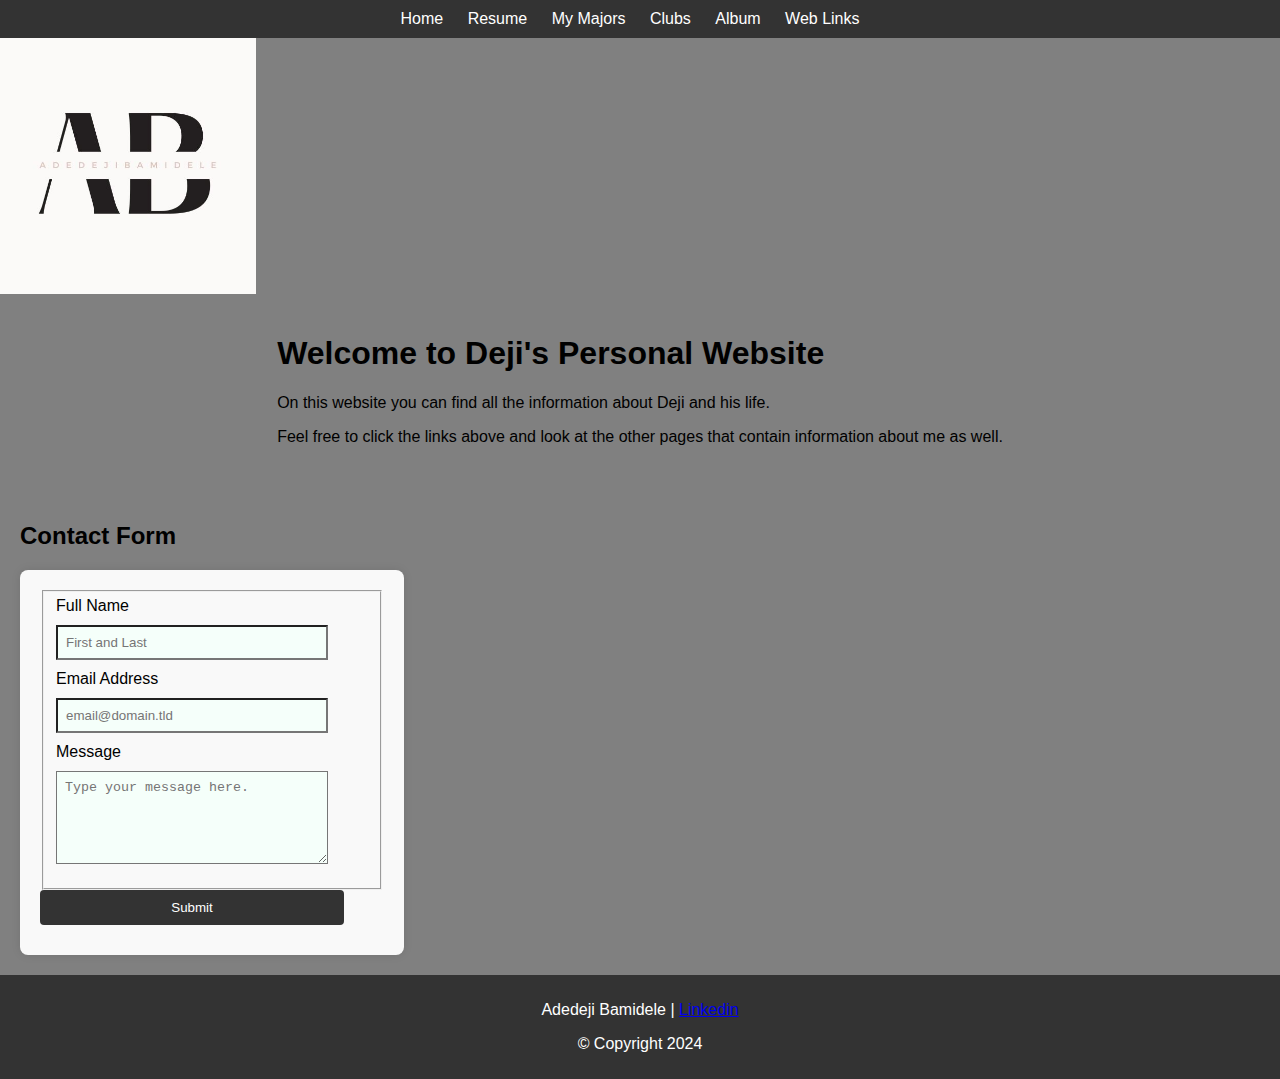
<file: index.html>
<!DOCTYPE html>
<html lang="en">
<head>
    <meta charset="UTF-8">
    <meta name="viewport" content="width=device-width, initial-scale=1.0">
    <title>Homepage</title>
    <link rel="stylesheet" href="styles.css">
    <style>
        body {
            margin: 0;
            padding: 0;
            font-family: Arial, sans-serif;
        }

        nav {
            background-color: #333;
            padding: 10px;
            text-align: center;
        }

        nav ul {
            list-style-type: none;
            margin: 0;
            padding: 0;
        }

        nav ul li {
            display: inline;
            margin-right: 20px;
        }

        nav ul li a {
            color: white;
            text-decoration: none;
        }

        .banner img {
            width: 20%;
            height: auto;
            display: block;
        }

        .container {
            max-width: 800px;
            margin: 0 auto;
            padding: 20px;
        }

        .content {
            display: flex;
        }

        .sidebar {
            width: 30%;
            padding: 20px;
        }

        .sidebar form {
            background-color: #f9f9f9;
            padding: 20px;
            border-radius: 8px;
            box-shadow: 0 0 10px rgba(0, 0, 0, 0.1);
        }

        .sidebar form label {
            display: block;
            margin-bottom: 10px;
        }

        .sidebar form input,
        .sidebar form textarea {
            width: calc(100% - 40px);
            padding: 8px;
            margin-bottom: 10px;
            background-color: mintcream;
            box-sizing: border-box;
        }

        .sidebar form input[type="submit"] {
            background-color: #333;
            color: white;
            border: none;
            padding: 10px 20px;
            cursor: pointer;
            border-radius: 4px;
            width: calc(100% - 40px);
        }

        footer {
            background-color: #333;
            color: white;
            text-align: center;
            padding: 10px;
            clear: both;
        }
    </style>
</head>
<body>

<nav>
    <ul>
        <li><a href="index.html">Home</a></li>
        <li><a href="resume.html">Resume</a></li>
        <li><a href="mymajors.html">My Majors</a></li>
        <li><a href="clubs.html">Clubs</a></li>
        <li><a href="album.html">Album</a></li>
        <li><a href="weblinks.html">Web Links</a></li>
    </ul>
</nav>

<div class="banner">
    <img src="banner.jpg" alt="Banner Image">
</div>

<div class="container">
    <h1>Welcome to Deji's Personal Website</h1>
    <p>On this website you can find all the information about Deji and his life.</p>
    <p>Feel free to click the links above and look at the other pages that contain information about me as well.</p>
</div>

<div class="content">
    <div class="sidebar">
        <h2>Contact Form</h2>
        <form id="fs-frm" name="simple-contact-form" accept-charset="utf-8" action="https://formspree.io/f/mjvnrpgp" method="post">
            <fieldset id="fs-frm-inputs">
                <label for="full-name">Full Name</label>
                <input type="text" name="name" id="full-name" placeholder="First and Last" required="">
                <label for="email-address">Email Address</label>
                <input type="email" name="_reply to" id="email-address" placeholder="email@domain.tld" required="">
                <label for="message">Message</label>
                <textarea rows="5" name="message" id="message" placeholder="Type your message here." required=""></textarea>
                <input type="hidden" name="_subject" id="email-subject" value="Contact Form Submission">
            </fieldset>
            <input type="submit" value="Submit">
        </form>
    </div>
</div>

<footer>
    <p>Adedeji Bamidele | <a href="https://www.linkedin.com/in/adedeji-bamidele">Linkedin</a></p>
    <p>&copy; Copyright 2024</p>
</footer>
</body>
</html>
</file>
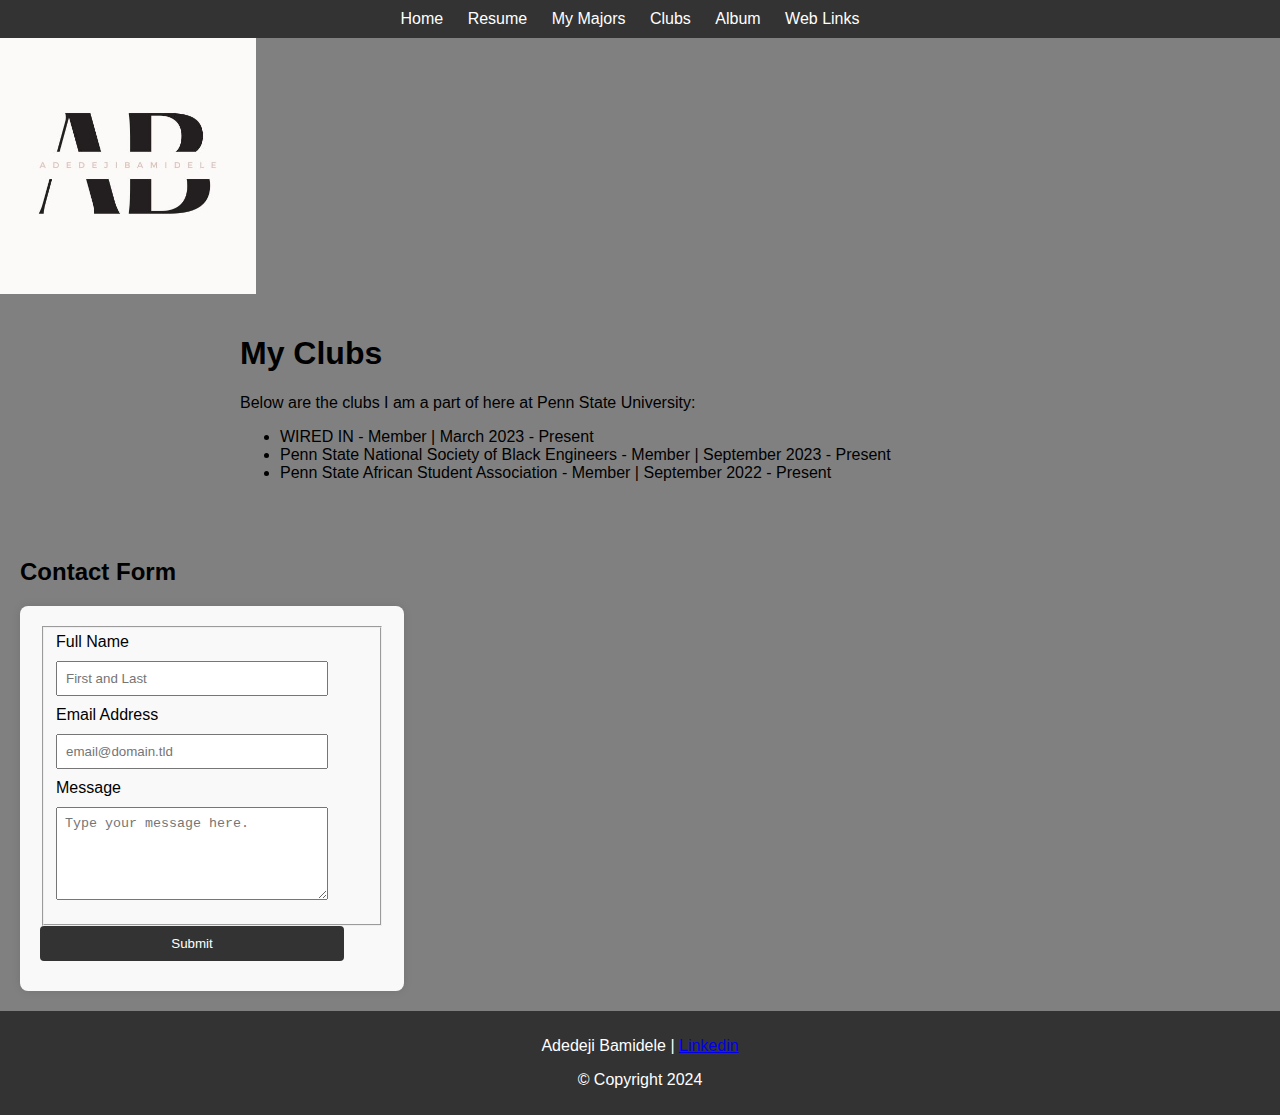
<file: clubs.html>
<!DOCTYPE html>
<html lang="en">
<head>
    <meta charset="UTF-8">
    <meta name="viewport" content="width=device-width, initial-scale=1.0">
    <title>Clubs</title>
    <link rel="stylesheet" href="styles.css">
    <style>
        body {
            margin: 0;
            padding: 0;
            font-family: Arial, sans-serif;
        }

        nav {
            background-color: #333;
            padding: 10px;
            text-align: center;
        }

        nav ul {
            list-style-type: none;
            margin: 0;
            padding: 0;
        }

        nav ul li {
            display: inline;
            margin-right: 20px;
        }

        nav ul li a {
            color: white;
            text-decoration: none;
        }

        .banner img {
            width: 20%;
            height: auto;
            display: block;
        }

        .content {
            display: flex;
        }

        .sidebar {
            width: 30%;
            padding: 20px;
        }

        .sidebar form {
            background-color: #f9f9f9;
            padding: 20px;
            border-radius: 8px;
            box-shadow: 0 0 10px rgba(0, 0, 0, 0.1);
        }

        .sidebar form label {
            display: block;
            margin-bottom: 10px;
        }

        .sidebar form input,
        .sidebar form textarea {
            width: calc(100% - 40px);
            padding: 8px;
            margin-bottom: 10px;
            box-sizing: border-box;
        }

        .sidebar form input[type="submit"] {
            background-color: #333;
            color: white;
            border: none;
            padding: 10px 20px;
            cursor: pointer;
            border-radius: 4px;
            width: calc(100% - 40px);
        }

        footer {
            background-color: #333;
            color: white;
            text-align: center;
            padding: 10px;
            clear: both;
        }
    </style>
</head>
<body>

<nav>
    <ul>
        <li><a href="index.html">Home</a></li>
        <li><a href="resume.html">Resume</a></li>
        <li><a href="mymajors.html">My Majors</a></li>
        <li><a href="clubs.html">Clubs</a></li>
        <li><a href="album.html">Album</a></li>
        <li><a href="weblinks.html">Web Links</a></li>
    </ul>
</nav>

<header>
    <div class="banner">
        <img src="banner.jpg" alt="Banner Image">
    </div>
</header>

<main>
    <div class="container">
        <h1>My Clubs</h1>
        <p>Below are the clubs I am a part of here at Penn State University:</p>
        <ul>
            <li>WIRED IN - Member | <span> March 2023 - Present</span></li>
            <li>Penn State National Society of Black Engineers - Member | <span> September 2023 - Present</span></li>
            <li>Penn State African Student Association - Member | <span>September 2022 - Present</span></li>
        </ul>

    </div>

    <div class="content">
        <div class="sidebar">
            <h2>Contact Form</h2>
            <form id="fs-frm" name="simple-contact-form" accept-charset="utf-8" action="https://formspree.io/f/mjvnrpgp" method="post">
                <fieldset id="fs-frm-inputs">
                    <label for="full-name">Full Name</label>
                    <input type="text" name="name" id="full-name" placeholder="First and Last" required="">
                    <label for="email-address">Email Address</label>
                    <input type="email" name="_reply to" id="email-address" placeholder="email@domain.tld" required="">
                    <label for="message">Message</label>
                    <textarea rows="5" name="message" id="message" placeholder="Type your message here." required=""></textarea>
                    <input type="hidden" name="_subject" id="email-subject" value="Contact Form Submission">
                </fieldset>
                <input type="submit" value="Submit">
            </form>
        </div>
    </div>
</main>

<footer>
    <p>Adedeji Bamidele | <a href="https://www.linkedin.com/in/adedeji-bamidele">Linkedin</a></p>
    <p>&copy; Copyright 2024</p>
</footer>

</body>
</html>
</file>
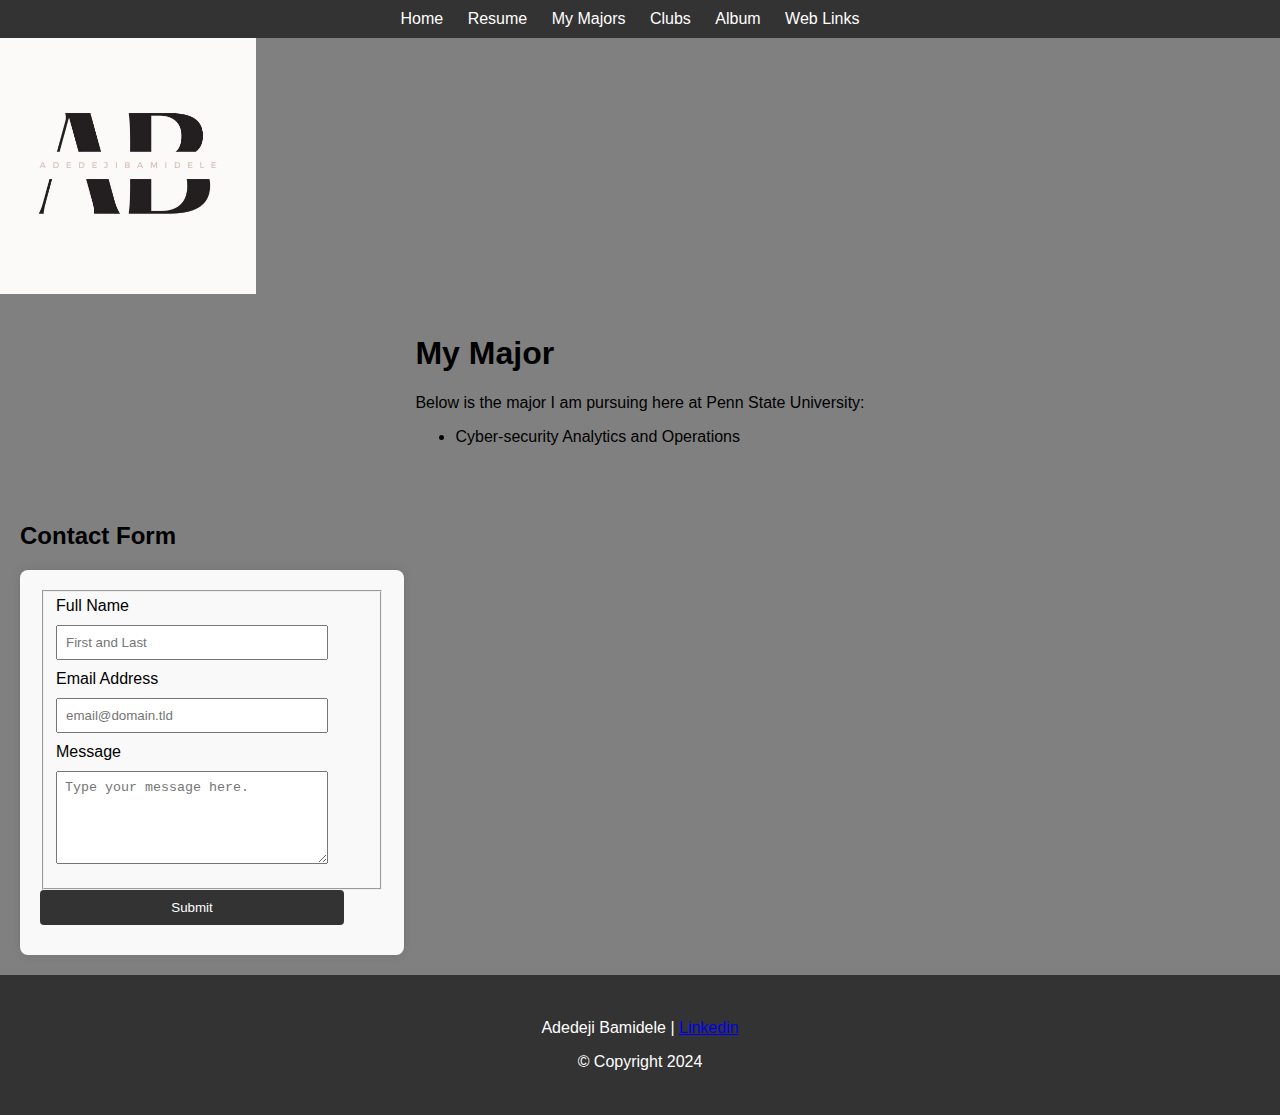
<file: mymajors.html>
<!DOCTYPE html>
<html lang="en">
<head>
    <meta charset="UTF-8">
    <meta name="viewport" content="width=device-width, initial-scale=1.0">
    <title>My Major</title>
    <link rel="stylesheet" href="styles.css">
    <style>
        body {
            margin: 0;
            padding: 0;
            font-family: Arial, sans-serif;
        }

        nav {
            background-color: #333;
            padding: 10px;
            text-align: center;
        }

        nav ul {
            list-style-type: none;
            margin: 0;
            padding: 0;
        }

        nav ul li {
            display: inline;
            margin-right: 20px;
        }

        nav ul li a {
            color: white;
            text-decoration: none;
        }

        .banner img {
            width: 20%;
            height: auto;
            display: block;
        }

        .container {
            max-width: 800px;
            margin: 0 auto;
            padding: 20px;
        }

        .content {
            display: flex;
            justify-content: space-between;
        }

        .sidebar {
            width: 30%;
            padding: 20px;
        }

        .sidebar form {
            background-color: #f9f9f9;
            padding: 20px;
            border-radius: 8px;
            box-shadow: 0 0 10px rgba(0, 0, 0, 0.1);
        }

        .sidebar form label {
            display: block;
            margin-bottom: 10px;
        }

        .sidebar form input,
        .sidebar form textarea {
            width: calc(100% - 40px);
            padding: 8px;
            margin-bottom: 10px;
            box-sizing: border-box;
        }

        .sidebar form input[type="submit"] {
            background-color: #333;
            color: white;
            border: none;
            padding: 10px 20px;
            cursor: pointer;
            border-radius: 4px;
            width: calc(100% - 40px);
        }

        footer {
            background-color: #333;
            color: white;
            text-align: center;
            padding: 8px;
            clear: both;
        }
    </style>
</head>
<body>

<nav>
    <ul>
        <li><a href="index.html">Home</a></li>
        <li><a href="resume.html">Resume</a></li>
        <li><a href="mymajors.html">My Majors</a></li>
        <li><a href="clubs.html">Clubs</a></li>
        <li><a href="album.html">Album</a></li>
        <li><a href="weblinks.html">Web Links</a></li>
    </ul>
</nav>

<header>
    <div class="banner">
        <img src="banner.jpg" alt="Banner Image">
    </div>
</header>

<div class="container">
    <h1>My Major</h1>
    <p>Below is the major I am pursuing here at Penn State University:</p>
    <ul>
        <li>Cyber-security Analytics and Operations</li>
    </ul>
</div>

<div class="content">
    <div class="sidebar">
        <h2>Contact Form</h2>
        <form id="fs-frm" name="simple-contact-form" accept-charset="utf-8" action="https://formspree.io/f/mjvnrpgp" method="post">
            <fieldset id="fs-frm-inputs">
                <label for="full-name">Full Name</label>
                <input type="text" name="name" id="full-name" placeholder="First and Last" required="">
                <label for="email-address">Email Address</label>
                <input type="email" name="_reply to" id="email-address" placeholder="email@domain.tld" required="">
                <label for="message">Message</label>
                <textarea rows="5" name="message" id="message" placeholder="Type your message here." required=""></textarea>
                <input type="hidden" name="_subject" id="email-subject" value="Contact Form Submission">
            </fieldset>
            <input type="submit" value="Submit">
        </form>
    </div>
</div>

<footer>
    <div class="container">
        <p>Adedeji Bamidele | <a href="https://www.linkedin.com/in/adedeji-bamidele">Linkedin</a></p>
        <p>&copy; Copyright 2024</p>
    </div>
</footer>

</body>
</html>
</file>
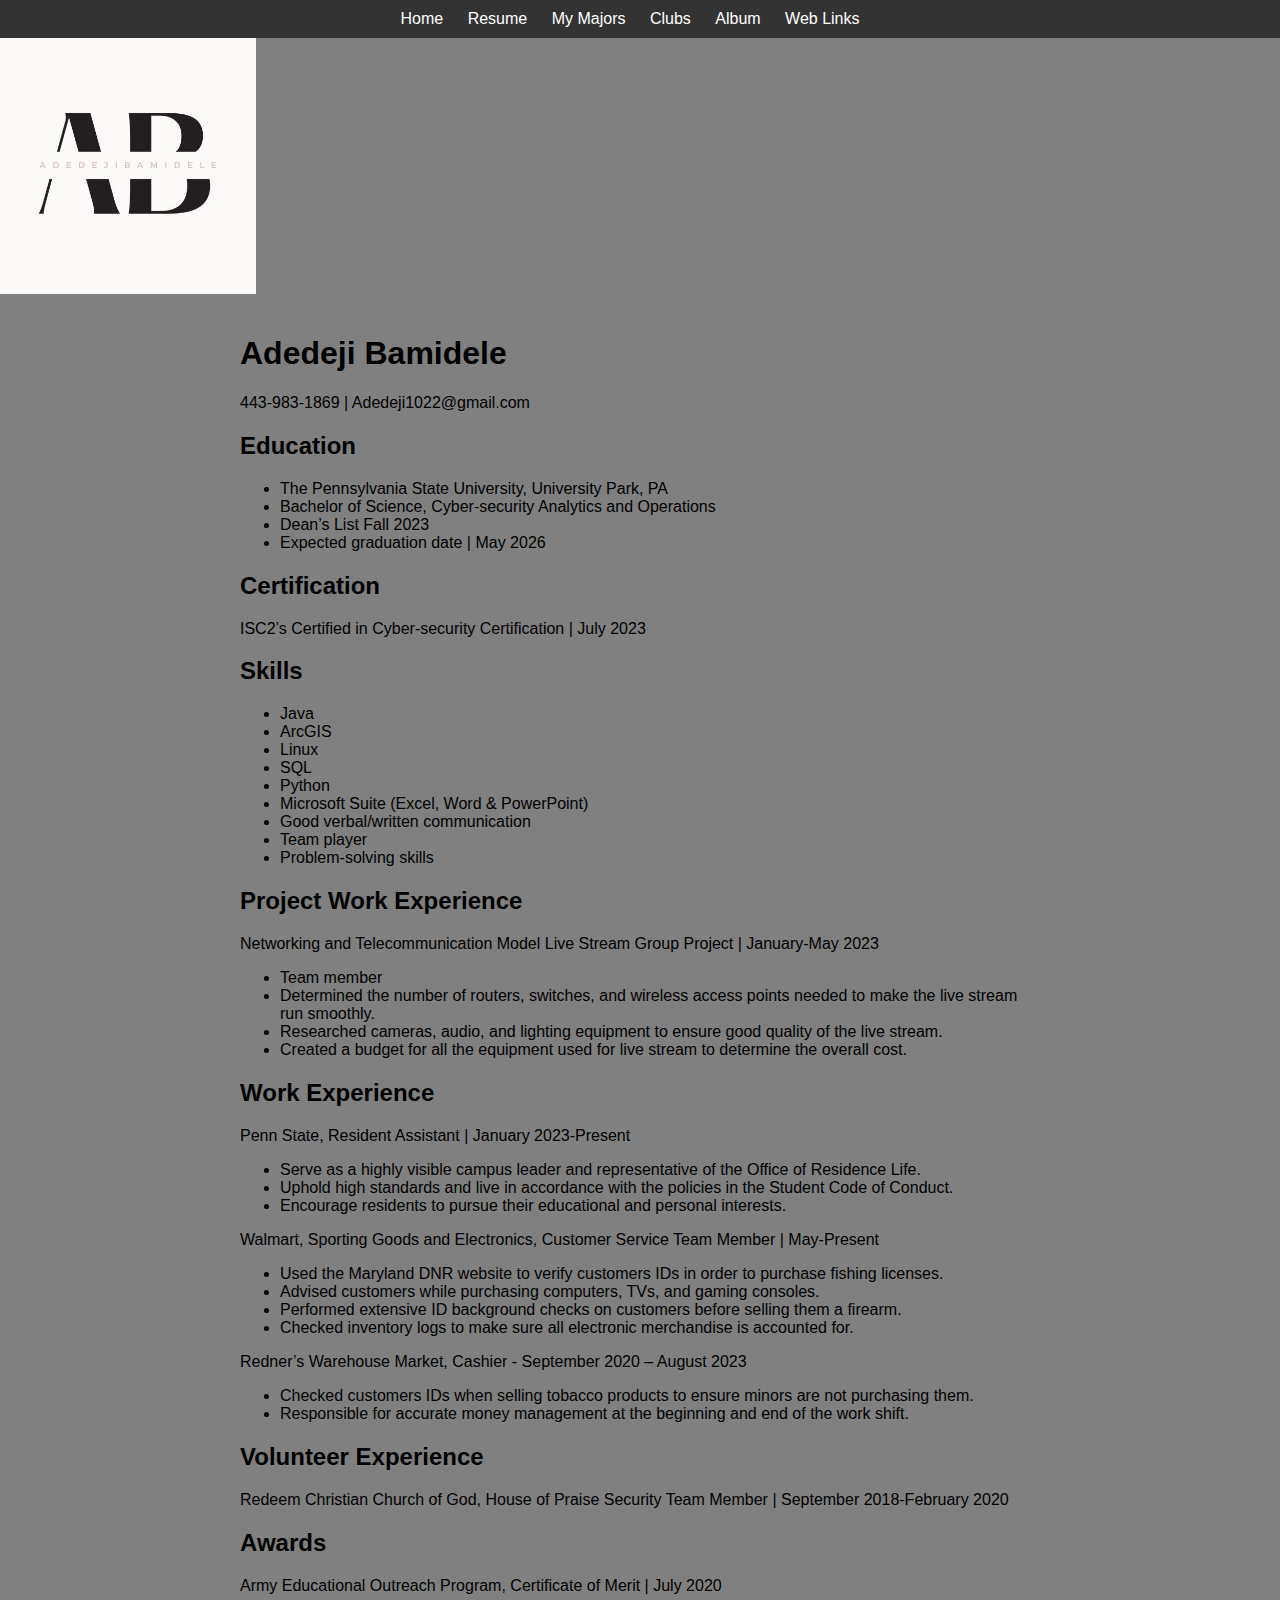
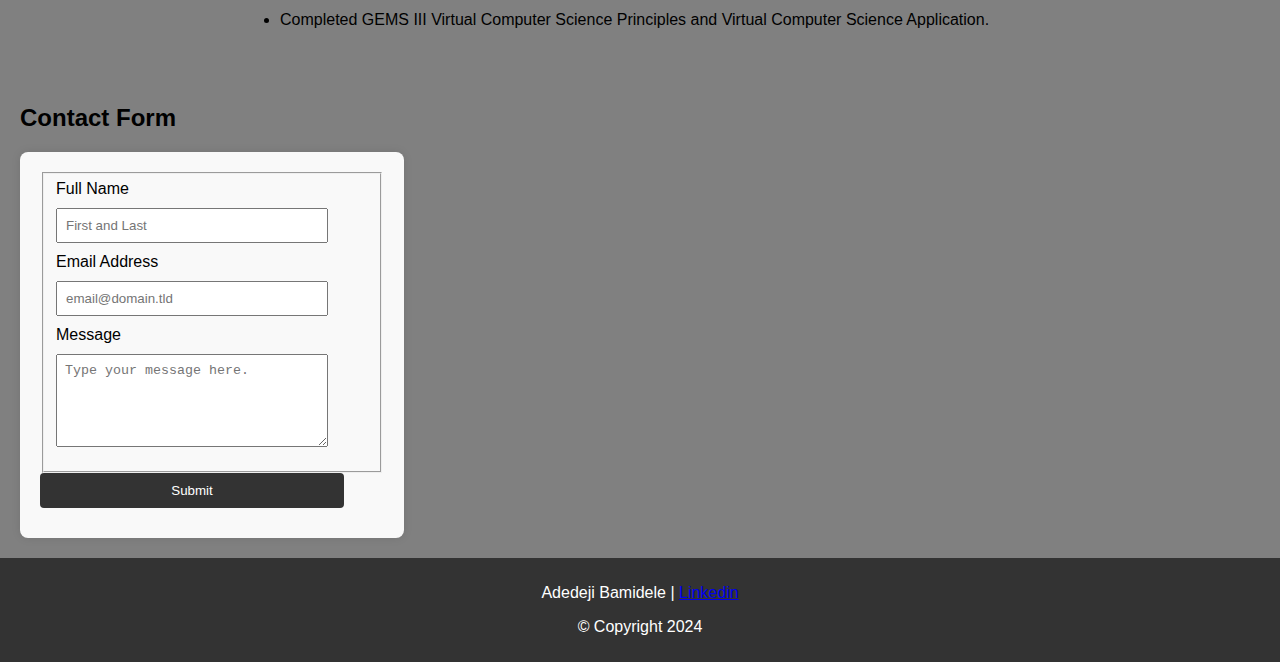
<file: resume.html>
<!DOCTYPE html>
<html lang="en">
<head>
    <meta charset="UTF-8">
    <meta name="viewport" content="width=device-width, initial-scale=1.0">
    <title>Resume page</title>
    <link rel="stylesheet" href="styles.css">
    <style>
        body {
            margin: 0;
            padding: 0;
            font-family: Arial, sans-serif;
        }

        nav {
            background-color: #333;
            padding: 10px;
            text-align: center;
        }

        nav ul {
            list-style-type: none;
            margin: 0;
            padding: 0;
        }

        nav ul li {
            display: inline;
            margin-right: 20px;
        }

        nav ul li a {
            color: white;
            text-decoration: none;
        }

        .banner img {
            width: 20%;
            height: auto;
            display: block;
        }

        .content {
            display: flex;
        }

        .sidebar {
            width: 30%;
            padding: 20px;
        }

        .sidebar form {
            background-color: #f9f9f9;
            padding: 20px;
            border-radius: 8px;
            box-shadow: 0 0 10px rgba(0, 0, 0, 0.1);
        }

        .sidebar form label {
            display: block;
            margin-bottom: 10px;
        }

        .sidebar form input,
        .sidebar form textarea {
            width: calc(100% - 40px);
            padding: 8px;
            margin-bottom: 10px;
            box-sizing: border-box;
        }

        .sidebar form input[type="submit"] {
            background-color: #333;
            color: white;
            border: none;
            padding: 10px 20px;
            cursor: pointer;
            border-radius: 4px;
            width: calc(100% - 40px);
        }

        footer {
            background-color: #333;
            color: white;
            text-align: center;
            padding: 10px;
            clear: both;
        }
    </style>

</head>
<body>

<nav>
    <ul>
        <li><a href="index.html">Home</a></li>
        <li><a href="resume.html">Resume</a></li>
        <li><a href="mymajors.html">My Majors</a></li>
        <li><a href="clubs.html">Clubs</a></li>
        <li><a href="album.html">Album</a></li>
        <li><a href="weblinks.html">Web Links</a></li>
    </ul>
</nav>

<header>
    <div class="banner">
        <img src="banner.jpg" alt="Banner Image">
    </div>
</header>

<main>

    <div class="container">
        <section class="section">
            <h1>Adedeji Bamidele</h1>
            <p>443-983-1869 | Adedeji1022@gmail.com</p>
            <h2>Education</h2>
            <ul>
                <li>The Pennsylvania State University, University Park, PA</li>
                <li>Bachelor of Science, Cyber-security Analytics and Operations</li>
                <li>Dean’s List Fall 2023</li>
                <li>Expected graduation date | May 2026</li>
            </ul>
        </section>

        <section class="section">
            <h2>Certification</h2>
            <p>ISC2’s Certified in Cyber-security Certification | July 2023</p>
        </section>

        <section class="section">
            <h2>Skills</h2>
            <ul>
                <li>Java</li>
                <li>ArcGIS</li>
                <li>Linux</li>
                <li>SQL</li>
                <li>Python</li>
                <li>Microsoft Suite (Excel, Word & PowerPoint)</li>
                <li>Good verbal/written communication</li>
                <li>Team player</li>
                <li>Problem-solving skills</li>
            </ul>
        </section>

        <section class="section">
            <h2>Project Work Experience</h2>
            <p>Networking and Telecommunication Model Live Stream Group Project | January-May 2023</p>
            <ul>
                <li>Team member</li>
                <li>Determined the number of routers, switches, and wireless access points needed to make the live stream run smoothly.</li>
                <li>Researched cameras, audio, and lighting equipment to ensure good quality of the live stream.</li>
                <li>Created a budget for all the equipment used for live stream to determine the overall cost.</li>
            </ul>
        </section>

        <section class="section">
            <h2>Work Experience</h2>
            <p>Penn State, Resident Assistant | January 2023-Present</p>
            <ul>
                <li>Serve as a highly visible campus leader and representative of the Office of Residence Life.</li>
                <li>Uphold high standards and live in accordance with the policies in the Student Code of Conduct.</li>
                <li>Encourage residents to pursue their educational and personal interests.</li>
            </ul>
            <p>Walmart, Sporting Goods and Electronics, Customer Service Team Member | May-Present</p>
            <ul>
                <li>Used the Maryland DNR website to verify customers IDs in order to purchase fishing licenses.</li>
                <li>Advised customers while purchasing computers, TVs, and gaming consoles.</li>
                <li>Performed extensive ID background checks on customers before selling them a firearm.</li>
                <li>Checked inventory logs to make sure all electronic merchandise is accounted for.</li>
            </ul>
            <p>Redner’s Warehouse Market, Cashier - September 2020 – August 2023</p>
            <ul>
                <li>Checked customers IDs when selling tobacco products to ensure minors are not purchasing them.</li>
                <li>Responsible for accurate money management at the beginning and end of the work shift.</li>
            </ul>
        </section>

        <section class="section">
            <h2>Volunteer Experience</h2>
            <p>Redeem Christian Church of God, House of Praise Security Team Member | September 2018-February 2020</p>
        </section>

        <section class="section">
            <h2>Awards</h2>
            <p>Army Educational Outreach Program, Certificate of Merit | July 2020</p>
            <ul>
                <li>Completed GEMS III Virtual Computer Science Principles and Virtual Computer Science Application.</li>
            </ul>
        </section>
    </div>

    <div class="content">
        <div class="sidebar">
            <h2>Contact Form</h2>
            <form id="fs-frm" name="simple-contact-form" accept-charset="utf-8" action="https://formspree.io/f/mjvnrpgp" method="post">
                <fieldset id="fs-frm-inputs">
                    <label for="full-name">Full Name</label>
                    <input type="text" name="name" id="full-name" placeholder="First and Last" required="">
                    <label for="email-address">Email Address</label>
                    <input type="email" name="_reply to" id="email-address" placeholder="email@domain.tld" required="">
                    <label for="message">Message</label>
                    <textarea rows="5" name="message" id="message" placeholder="Type your message here." required=""></textarea>
                    <input type="hidden" name="_subject" id="email-subject" value="Contact Form Submission">
                </fieldset>
                <input type="submit" value="Submit">
            </form>
        </div>
    </div>
</main>

<footer>
    <p>Adedeji Bamidele | <a href="https://www.linkedin.com/in/adedeji-bamidele">Linkedin</a></p>
    <p>&copy; Copyright 2024</p>
</footer>

</body>
</html>
</file>
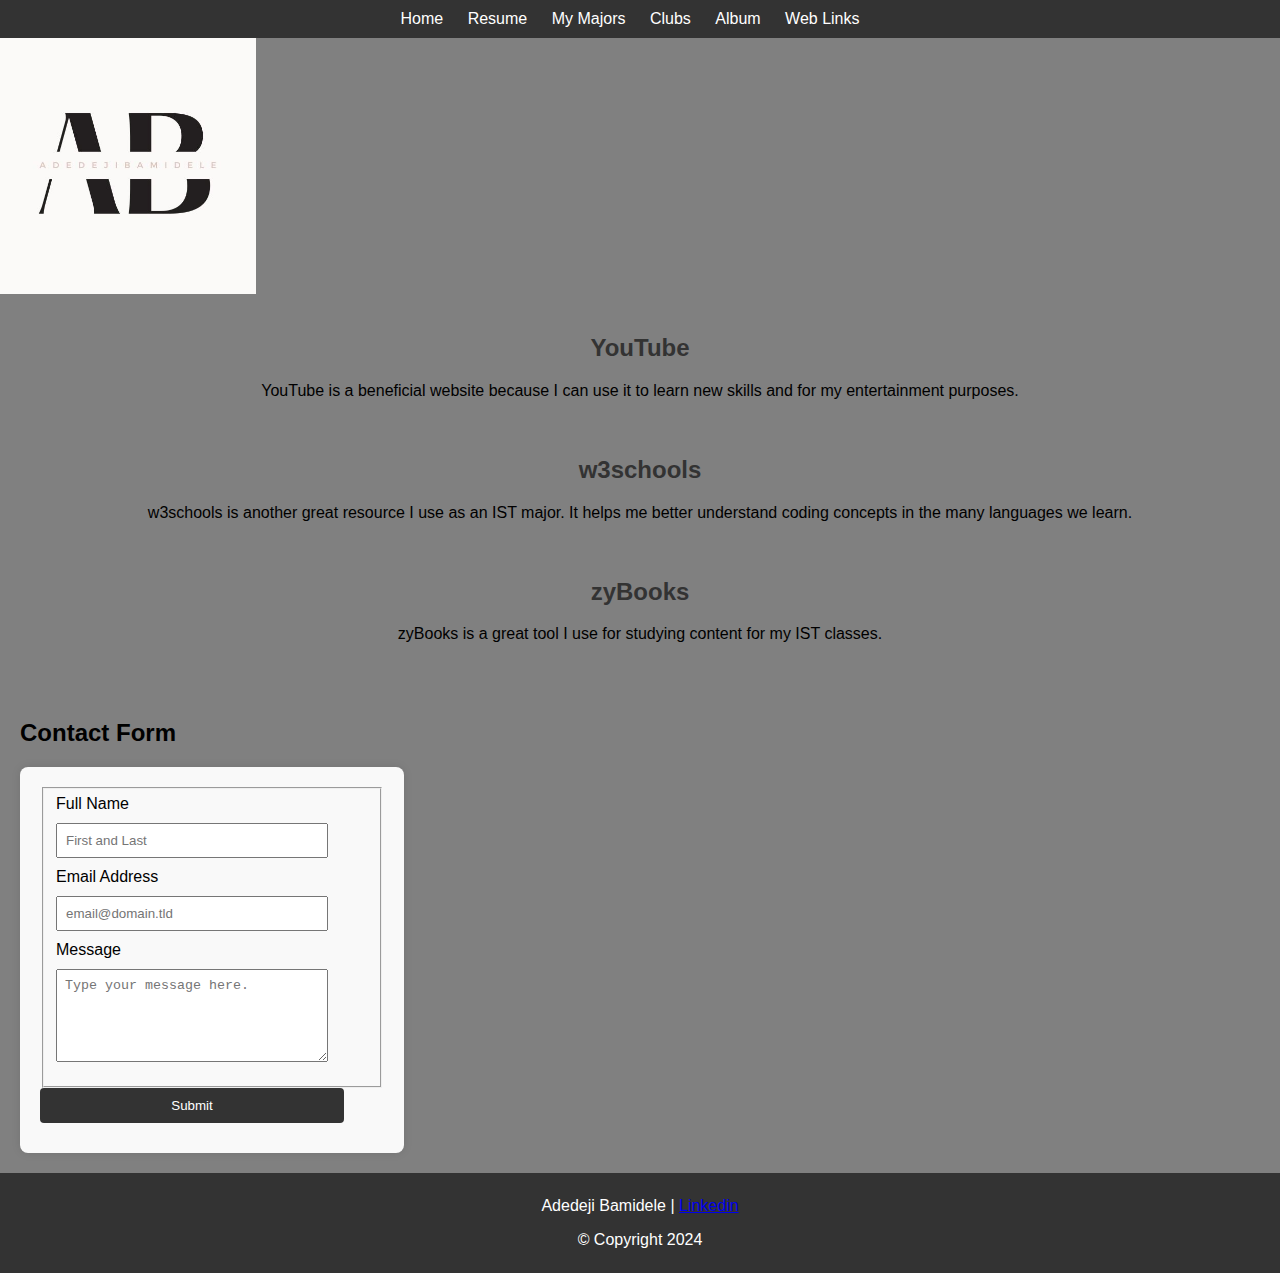
<file: weblinks.html>
<!DOCTYPE html>
<html lang="en">
<head>
    <meta charset="UTF-8">
    <meta name="viewport" content="width=device-width, initial-scale=1.0">
    <title>Web Links</title>
    <link rel="stylesheet" href="styles.css">
    <style>
        body {
            margin: 0;
            padding: 0;
            font-family: Arial, sans-serif;
        }

        nav {
            background-color: #333;
            padding: 10px;
            text-align: center;
        }

        nav ul {
            list-style-type: none;
            margin: 0;
            padding: 0;
        }

        nav ul li {
            display: inline;
            margin-right: 20px;
        }

        nav ul li a {
            color: white;
            text-decoration: none;
        }

        .banner img {
            width: 20%;
            height: auto;
            display: block;
        }

        .content {
            display: flex;
            justify-content: center;
            align-items: center;
            margin-top: 20px;
            flex-direction: column;
        }

        .text-area {
            text-align: center;
            margin-bottom: 20px;
        }

        .text-area a {
            color: #333;
            text-decoration: none;
        }

        .text-area a:hover {
            color: #666;
        }

        .sidebar {
            width: 30%;
            padding: 20px;
        }

        .sidebar form {
            background-color: #f9f9f9;
            padding: 20px;
            border-radius: 8px;
            box-shadow: 0 0 10px rgba(0, 0, 0, 0.1);
        }

        .sidebar form label {
            display: block;
            margin-bottom: 10px;
        }

        .sidebar form input,
        .sidebar form textarea {
            width: calc(100% - 40px);
            padding: 8px;
            margin-bottom: 10px;
            box-sizing: border-box;
        }

        .sidebar form input[type="submit"] {
            background-color: #333;
            color: white;
            border: none;
            padding: 10px 20px;
            cursor: pointer;
            border-radius: 4px;
            width: calc(100% - 40px);
        }

        footer {
            background-color: #333;
            color: white;
            text-align: center;
            padding: 8px;
            clear: both;
        }
    </style>
</head>
<body>

<nav>
    <ul>
        <li><a href="index.html">Home</a></li>
        <li><a href="resume.html">Resume</a></li>
        <li><a href="mymajors.html">My Majors</a></li>
        <li><a href="clubs.html">Clubs</a></li>
        <li><a href="album.html">Album</a></li>
        <li><a href="weblinks.html">Web Links</a></li>
    </ul>
</nav>

<header>
    <div class="banner">
        <img src="banner.jpg" alt="Banner Image">
    </div>
</header>

<main class="content">
    <div class="text-area">
        <a href="https://www.youtube.com/"><h2>YouTube</h2></a>
        <p>YouTube is a beneficial website because I can use it to learn new skills and for my entertainment purposes.</p>
    </div>
    <div class="text-area">
        <a href="https://www.w3schools.com/html/default.asp"><h2>w3schools</h2></a>
        <p>w3schools is another great resource I use as an IST major. It helps me better understand coding concepts in the many languages we learn.</p>
    </div>
    <div class="text-area">
        <a href="https://learn.zybooks.com/library"><h2>zyBooks</h2></a>
        <p>zyBooks is a great tool I use for studying content for my IST classes.</p>
    </div>
</main>

<div class="sidebar">
    <h2>Contact Form</h2>
    <form id="fs-frm" name="simple-contact-form" accept-charset="utf-8" action="https://formspree.io/f/mjvnrpgp" method="post">
        <fieldset id="fs-frm-inputs">
            <label for="full-name">Full Name</label>
            <input type="text" name="name" id="full-name" placeholder="First and Last" required="">
            <label for="email-address">Email Address</label>
            <input type="email" name="_reply to" id="email-address" placeholder="email@domain.tld" required="">
            <label for="message">Message</label>
            <textarea rows="5" name="message" id="message" placeholder="Type your message here." required=""></textarea>
            <input type="hidden" name="_subject" id="email-subject" value="Contact Form Submission">
        </fieldset>
        <input type="submit" value="Submit">
    </form>
</div>

<footer>
    <p>Adedeji Bamidele | <a href="https://www.linkedin.com/in/adedeji-bamidele">Linkedin</a></p>
    <p>&copy; Copyright 2024</p>
</footer>
</body>
</html>
</file>
<file: styles.css>
body {
    margin: 0;
    padding: 0;
    display: flex;
    flex-direction: column;
    background-color: gray;
    min-height: 100vh;
}

nav {
    background-color: #333;
    padding: 10px;
    text-align: center;
}

nav ul {
    list-style-type: none;
    margin: 0;
    padding: 0;
}

nav ul li {
    display: inline;
    margin-right: 20px;
}

nav ul li a {
    color: lightgoldenrodyellow;
    text-decoration: none;
}

.banner img {
    width: 30%;
    height: auto;
    display: block;
}

.container {
    max-width: 800px;
    margin: 0 auto;
    padding: 20px;
}

.contact-form {
    flex: 1;
    display: flex;
    flex-direction: column;
    align-items: center;
    justify-content: left;
    margin-top: 20px;
}

.contact-form form {
    width: 100%;
    max-width: 400px;
    padding: 20px;
    background-color: #f9f9f9;
    border-radius: 8px;
    box-shadow: 0 0 10px rgba(0, 0, 0, 0.1);
}

.contact-form label,
.contact-form input,
.contact-form textarea {
    width: 100%;
    margin-bottom: 10px;
    background-color: mintcream;
    box-sizing: border-box;
}

.contact-form input[type="submit"] {
    background-color: mintcream;
    color: lightgoldenrodyellow;
    border: none;
    padding: 10px 20px;
    cursor: pointer;
    border-radius: 4px;
}

.contact-form input[type="submit"]:hover {
    background-color: #555;
}

footer {
    background-color: #333;
    color: lightgoldenrodyellow;
    text-align: center;
    padding: 10px;
}
</file>
